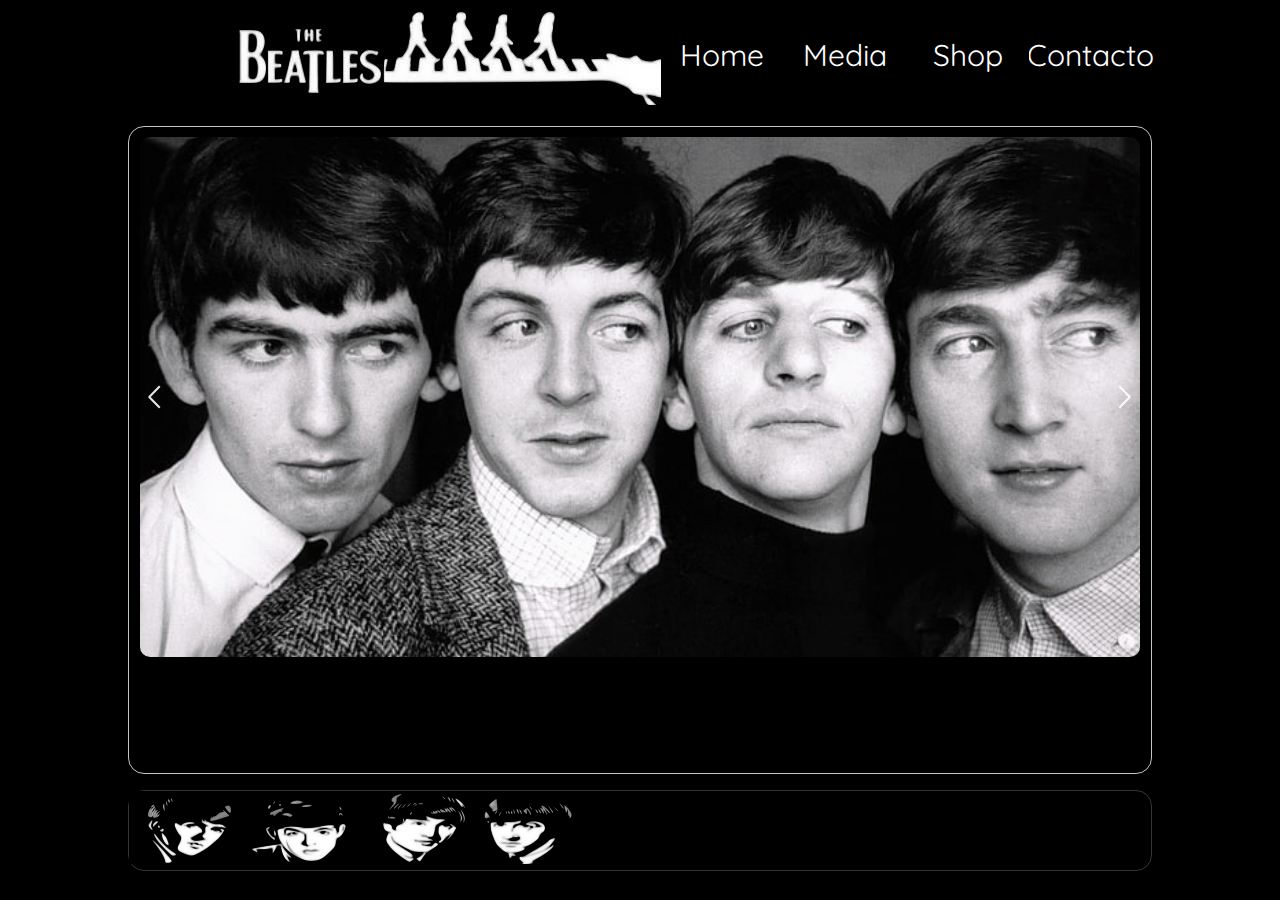
<file: index.html>
<!DOCTYPE html>
<html lang="en">
<head>
    <meta charset="UTF-8">
    <meta http-equiv="X-UA-Compatible" content="IE=edge">
    <meta name="viewport" content="width=device-width, initial-scale=1.0">
    <link rel="stylesheet" href="css/style.css">
    <link rel="icon" type="image/jpg" href="../assets/images/Favicon.png"/>
    <title>The Beatles</title>
    <script>
        let widthInput = document.getElementById("slider-width");
        widthInput.addEventListener("change", (e) => {
            let currentValue = e.currentTarget.value;
            let pSliderWidth = document.getElementById("pSlider");
            pSliderWidth.style.width = `${currentValue}px`
            let liSlideWidth = document.getElementsByClassName(".li_slide");
            for (let i = 0; i < liSlideWidth.length; i++) {
            liSlideWidth[i].style.width = `${currentValue}px`;
            }
            }) 
            let heightInput = document.getElementById("slider-height");
            heightInput.addEventListener("change", (e) => {
            let currentValue = e.currentTarget.value;
            let pSliderWidth = document.getElementById("pSlider");
            pSliderWidth.style.height = `${currentValue}px`;
            let liSlideWidth = document.getElementsByClassName(".li_slide");
            for (let i = 0; i < liSlideWidth.length; i++) {
            liSlideWidth[i].style.height = `${currentValue}px`;
            }
            })
    </script>
</head>
<body>
    <div class="container">
        <header class="Header-Background">
            <div id="UserPanel">
                <a class="contact-btn" href="contact.html">Contacto</a>
                <a class="shop-btn" href="shop.html">Shop</a>
                <a class="media-btn" href="media.html">Media</a>
                <a class="home-btn" href="index.html">Home</a> 
            </div>
        </header>
        <div class="contenido">
            <div class="section">
                <div id="pSlider">
                    <ol id="slider-container" dir="ltr">
                        <li id="slide_1" class="li_slide">
                            <div class="slide-snapper"></div>
                            <a class="prev_slide" href="#slide_4"></a>
                            <a class="next_slide" href="#slide_2"></a>
                        </li>
                        <li id="slide_2" class="li_slide">
                            <div class="slide-snapper"></div>
                            <a class="prev_slide" href="#slide_1"></a>
                            <a class="next_slide" href="#slide_3"></a>
                        </li>
                        <li id="slide_3" class="li_slide">
                            It have 4
                            <div class="slide-snapper"></div>
                            <a class="prev_slide" href="#slide_2"></a>
                            <a class="next_slide" href="#slide_4"></a>
                        </li>
                        <li id="slide_4" class="li_slide">
                            <div class="slide-snapper"></div>
                            <a class="prev_slide" href="#slide_3"></a>
                            <a class="next_slide" href="#slide_1"></a>
                        </li>
                    </ol>
                </div>
            </div>
        </div>
        <div class="footer">
            <div id="footer-img"> 
                <img src="assets/images/Footer.png">
            </div> 
        </div>
    </div>
</body>
</html>
</file>
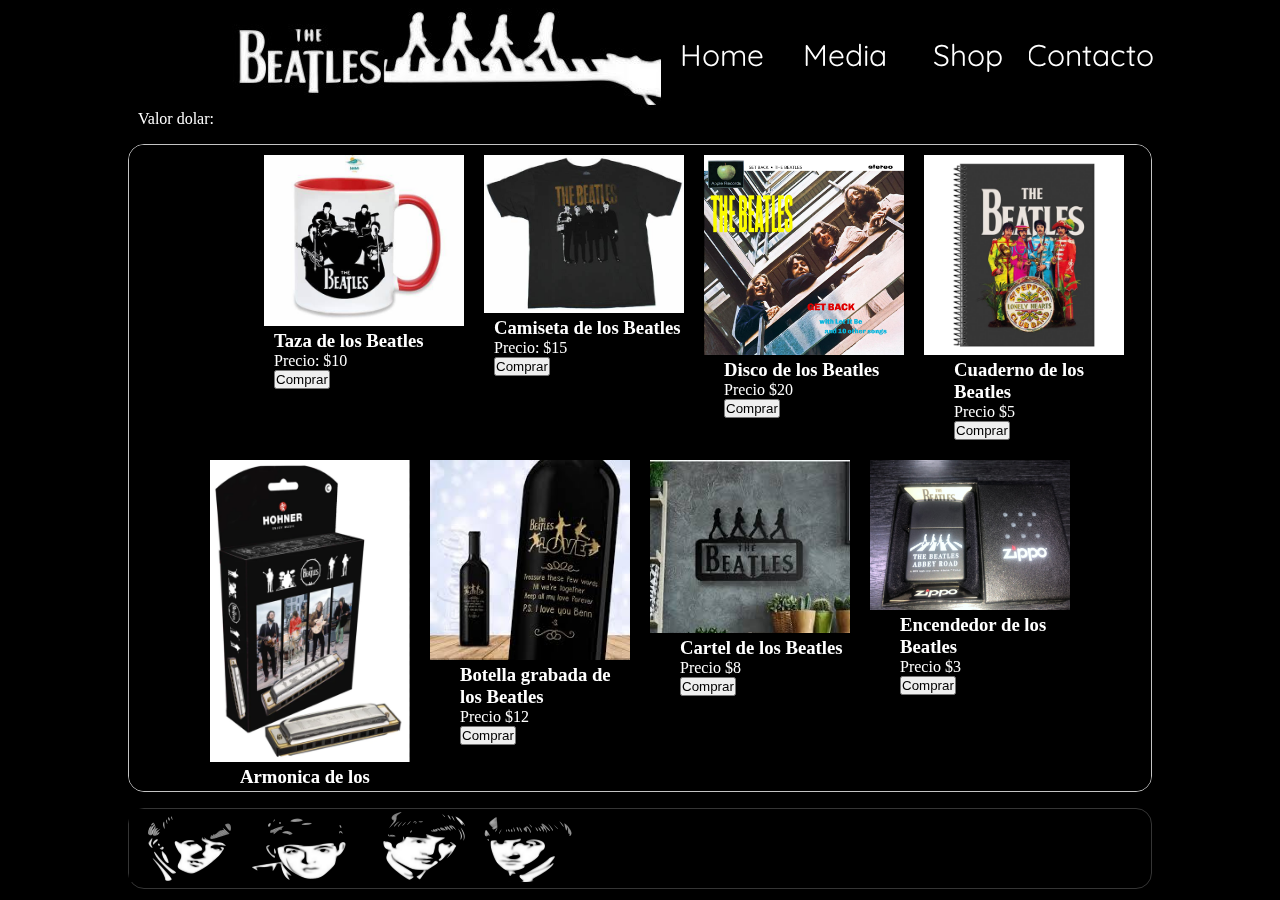
<file: shop.html>
<!DOCTYPE html>
            <html lang="en">
            <head>
                <meta charset="UTF-8">
                <meta http-equiv="X-UA-Compatible" content="IE=edge">
                <meta name="viewport" content="width=device-width, initial-scale=1.0">
                <link rel="stylesheet" href="css/style.css">
                <link rel="icon" type="image/jpg" href="../assets/images/Favicon.png"/>
                <link rel="stylesheet" href="css/style-shop.css">
                <title>The Beatles</title>
                
            </head>
            <body>
                <div class="container">
                    <header class="Header-Background">
                        <div id="UserPanel">
                            <a class="contact-btn" href="contact.html">Contacto</a>
                            <a class="shop-btn" href="shop.html">Shop</a>
                            <a class="media-btn" href="media.html">Media</a>
                            <a class="home-btn" href="index.html">Home</a> 
                        </div>
                    </header>
                    <div style="margin-left:10px; color:white">
                        Valor dolar: <label style="color:rgb(88, 184, 109)" id="valorDolar"></label>
                    </div>
                    <div class="contenido-shop">
                        <div class="galeria">
                            <h2>SECTION</h2>
                            <div class="item">
                                <div class="product"> 
                                    <img src="assets/images/taza.jpg" alt="Taza de los Beatles" style="width:200px"> 
                                    <div style="margin-left:10px; color:white"> 
                                        <h3>Taza de los Beatles</h3>
                                        <p>Precio: $10</p>
                                        <button>Comprar</button>
                                    </div>
                                </div>
                            </div>
                            <div class="item">
                                <div class="product"> 
                                        <img src="assets/images/camiseta.jpg" alt="Camiseta de los Beatles" style="width:200px">
                                        <div style="margin-left:10px; color:white"> 
                                            <h3>Camiseta de los Beatles</h3>
                                            <p>Precio: $15</p>
                                            <button>Comprar</button>
                                        </div>
                                </div>
                            </div>
                            <div class="item">
                                <div class="product"> 
                                    <img src="assets/images/disco.jpg" alt="Disco de los Beatles" style="width:200px">
                                    <div style="margin-left:20px; color:white">
                                        <h3>Disco de los Beatles</h3>
                                        <p>Precio $20</p>
                                        <button>Comprar</button>
                                    </div>
                                </div>
                            </div>
                            <div class="item">
                                <div class="product"> 
                                    <img src="assets/images/cuaderno.jpg" alt="Cuaderno de los Beatles" style="width:200px">
                                    <div style="margin-left:30px; color:white">
                                        <h3>Cuaderno de los Beatles</h3>
                                        <p>Precio $5</p>
                                        <button>Comprar</button>
                                    </div>
                                </div>
                            </div>

                            <div class="item">
                                <div class="product"> 
                                    <img src="assets/images/armonica.png" alt="Armonica de los Beatles" style="width:200px">
                                    <div style="margin-left:30px; color:white">
                                        <h3>Armonica de los Beatles</h3>
                                        <p>Precio $15</p>
                                        <button>Comprar</button>
                                    </div>
                                </div>
                            </div>
                            <div class="item">
                                <div class="product"> 
                                    <img src="assets/images/botella.jpeg" alt="Botella grabada de los Beatles" style="width:200px">
                                    <div style="margin-left:30px; color:white">
                                        <h3>Botella grabada de los Beatles</h3>
                                        <p>Precio $12</p>
                                        <button>Comprar</button>
                                    </div>
                                </div>
                            </div>
                            <div class="item">
                                <div class="product"> 
                                    <img src="assets/images/cartel.jpeg" alt="Cartel de los Beatles" style="width:200px">
                                    <div style="margin-left:30px; color:white">
                                        <h3>Cartel de los Beatles</h3>
                                        <p>Precio $8</p>
                                        <button>Comprar</button>
                                    </div>
                                </div>
                            </div>
                            <div class="item">
                                <div class="product"> 
                                    <img src="assets/images/encendedor.jpeg" alt="Encendedor de los Beatles" style="width:200px">
                                    <div style="margin-left:30px; color:white">
                                        <h3>Encendedor de los Beatles</h3>
                                        <p>Precio $3</p>
                                        <button>Comprar</button>
                                    </div>
                                </div>
                            </div>
                            <div class="item">
                                <div class="product"> 
                                    <img src="assets/images/fansdisco.png" alt="Disco fans de los Beatles" style="width:200px">
                                    <div style="margin-left:30px; color:white">
                                        <h3>Disco Fans de los Beatles</h3>
                                        <p>Precio $25</p>
                                        <button>Comprar</button>
                                    </div>
                                </div>
                            </div>
                            <div class="item">
                                <div class="product"> 
                                    <img src="assets/images/libro.png" alt="Libro de los Beatles" style="width:200px">
                                    <div style="margin-left:30px; color:white">
                                        <h3>Libro de los Beatles</h3>
                                        <p>Precio $14</p>
                                        <button>Comprar</button>
                                    </div>
                                </div>
                            </div>
                            <div class="item">
                                <div class="product"> 
                                    <img src="assets/images/mate.jpeg" alt="Mate de los Beatles" style="width:200px">
                                    <div style="margin-left:30px; color:white">
                                        <h3>Mate de los Beatles</h3>
                                        <p>Precio $18</p>
                                        <button>Comprar</button>
                                    </div>
                                </div>
                            </div>
                            <div class="item">
                                <div class="product"> 
                                    <img src="assets/images/mochila.jpeg" alt="Mochila de los Beatles" style="width:200px">
                                    <div style="margin-left:30px; color:white">
                                        <h3>Mochila de los Beatles</h3>
                                        <p>Precio $12</p>
                                        <button>Comprar</button>
                                    </div>
                                </div>
                            </div>
                            <div class="item">
                                <div class="product"> 
                                    <img src="assets/images/monopoly.jpg" alt="Monopoly de los Beatles" style="width:200px">
                                    <div style="margin-left:30px; color:white">
                                        <h3>Monopoly de los Beatles</h3>
                                        <p>Precio $35</p>
                                        <button>Comprar</button>
                                    </div>
                                </div>
                            </div>
                            <div class="item">
                                <div class="product"> 
                                    <img src="assets/images/muniecos.jpeg" alt="Muñecos de los Beatles" style="width:200px">
                                    <div style="margin-left:30px; color:white">
                                        <h3>Muñecos de los Beatles</h3>
                                        <p>Precio $40</p>
                                        <button>Comprar</button>
                                    </div>
                                </div>
                            </div>
                            <div class="item">
                                <div class="product"> 
                                    <img src="assets/images/remera.jpg" alt="Remera de los Beatles" style="width:200px">
                                    <div style="margin-left:30px; color:white">
                                        <h3>Remera de los Beatles</h3>
                                        <p>Precio $32</p>
                                        <button>Comprar</button>
                                    </div>
                                </div>
                            </div>
                            <div class="item">
                                <div class="product"> 
                                    <img src="assets/images/unias.jpg" alt="Uñas de los Beatles" style="width:200px">
                                    <div style="margin-left:30px; color:white">
                                        <h3>Uñas guitarra de los Beatles</h3>
                                        <p>Precio $18</p>
                                        <button>Comprar</button>
                                    </div>
                                </div>
                            </div>
                        </div>
                    </div>
                    <div class="footer">
                        <div id="footer-img"> 
                            <img src="assets/images/Footer.png">
                        </div> 
                    </div>
                </div>
                <script src="./js/shop.js"></script>
            </body>
            </html>
</file>
<file: css/style.css>
@import url('https://fonts.googleapis.com/css2?family=Quicksand&display=swap');

* {
    padding: 0;
    margin: 0;
    box-sizing: border-box;
}

body {
    background: #000000;
    font-family: 'calibri';
    height: 100vh;
}
 
header {

    width: 100%;
    height:15%;
    
}

.Header-Background{

    background: url("../assets/images/LogoHeader.jpg");
    background-repeat: no-repeat;
    height: 110px;
    
}
.UserPanel {
    
    width: 962px;
    height: 98px;
 }

.contact-btn {
    
    float: right;
    width: 12%;
    height: 110px;
    padding: 0;
    display: flex;
    align-items: center;
    justify-content: center;
    font-family: 'Quicksand';
    text-decoration: none;
    color: white;
    background-color: #000000;
    font-size: 30px;
    cursor: pointer;
    border: none;
}

.contact-btn:hover {
    background: url("../assets/images/NavContactFigure.png");
    text-indent: -9999px;
    background-size: contain;
    background-repeat: no-repeat;
}

.shop-btn {
    
    float: right;
    width: 12%;
    height: 110px;
    padding: 0;
    display: flex;
    align-items: center;
    justify-content: center;
    font-family: 'Quicksand';
    text-decoration: none;
    color: white;
    background-color: #000000;
    font-size: 30px;
    cursor: pointer;
    border: none;
}

.shop-btn:hover {
    background: url("../assets/images/NavShopFigure.png");
    text-indent: -9999px;
    background-size: contain;
    background-repeat: no-repeat;
  }

  .media-btn {
    
    float: right;
    width: 12%;
    height: 110px;
    padding: 0;
    display: flex;
    align-items: center;
    justify-content: center;
    font-family: 'Quicksand';
    text-decoration: none;
    color: white;
    background-color: #000000;
    font-size: 30px;
    cursor: pointer;
    border: none;
}

.media-btn:hover {
    background: url("../assets/images/NavMediaFigure.png");
    text-indent: -9999px;
    background-size: contain;
    background-repeat: no-repeat;
  }

.home-btn {
    
    float: right;
    width: 12%;
    height: 110px;
    padding: 0;
    display: flex;
    align-items: center;
    justify-content: center;
    font-family: 'Quicksand';
    text-decoration: none;
    color: white;
    background-color: #000000;
    font-size: 30px;
    cursor: pointer;
    border: none;
}

.home-btn:hover {
    background: url("../assets/images/NavInicioFigure.png");
    text-indent: -9999px;
    background-size: contain;
    background-repeat: no-repeat;
  }

.container{
    
    width: 80vw;
    height: 90%;
    margin: 0 auto;
    
}

.contenido{
    border: 1px solid #c4c4c4;
    border-radius: 1em;
    height: 80%;
    margin: 1em 0;
    background: #000000 ;
}

.section {
   
    border-radius: 1em;
    height: 95%;
    width: 98%;
    float:left;
    margin: 1%;
    background: #000000;
}

.footer {

    border: 1px solid #353535;
    border-radius: 1em;
    height: 10%;
    background: #000000;
}

.info-form {
    color: #ffffff;
}


.footer-img {

    background-repeat: no-repeat;
    background-size: contain;
    width: 12%;
    height: 110px;
    padding: 0;
    display: flex;
    align-items: center;
    background-color: #000000; 

}

/*-------------------------------------------------------------------------*/
/*    Carousel en javascript para que pase las imagenes. Tiene autoplay    */
/*-------------------------------------------------------------------------*/
*,
*:after,
*:before {
    box-sizing: border-box;
} 
/* Imagenes */
#slide_1 {
    background-image: url("../assets/images/Slider_1.jpg");
}
#slide_2 {
    background-image: url("../assets/images/Slider_2.jpg");
}
#slide_3 {
    background-image: url("../assets/images/Slider_3.jpg");
}
#slide_4 {
    background-image: url("../assets/images/Slider_4.jpg");
}
.li_slide {
    background-size: cover;
    background-position: center;
}

/* Animations */
@keyframes tonext {
    75% {
        margin-left: 0;
    }
    95% {
        margin-left: calc(100% + 150px);
    }
    98% {
        margin-left: calc(100% + 150px);
    }
    99% {
        margin-left: 0;
    }
}
@keyframes snap {
    96% {
        scroll-snap-align: start;
    }
    97% {
        scroll-snap-align: none;
    }
    99% {
        scroll-snap-align: none;
    }
    100% {
        scroll-snap-align: start;
    }
}
@keyframes tostart {
    75% {
        margin-left: 0;
    }
    95% {
        margin-left: calc(-300% - 450px);
    }
    98% {
        margin-left: calc(-300% - 450px);
    }
    99% {
        margin-left: 0;
    }
}

/* Reset */
ol,
li {
    list-style: none;
    margin: 0;
    padding: 0;
}
#pSlider {
    width: 1000px;
    height: 520px;
    position: relative;
    margin: 0 auto; /* Left, Right Navigation Arrows */
}
#pSlider #slider-container {
    display: flex;
    height: 100%;
    width: 100%;
    overflow-x: scroll;
    scroll-snap-type: x mandatory;
    scroll-behavior: smooth;
}
#pSlider #slider-container .li_slide {
    position: relative;
    width: 100%;
    border-radius: 10px;
    background-color: khaki;
    flex: none;
    margin-right: 150px;
}
#pSlider #slider-container .li_slide:nth-child(even) {
    background-color: mediumaquamarine;
}
#pSlider #slider-container .li_slide:last-child {
    margin-right: 0;
}
#pSlider #slider-container .li_slide .slide-snapper {
    /* Auto play */
    scroll-snap-align: start;
    position: absolute;
    top: 0;
    left: 0;
    width: 100%;
    height: 100%;
    animation: tonext 4s infinite ease, snap 4s infinite ease;
}
@media (prefers-reduced-motion: reduce) {
    #pSlider #slider-container .li_slide .slide-snapper {
        animation-name: none;
    }
}
#pSlider #slider-container .li_slide:last-child .slide-snapper {
    animation-name: tostart, snap;
}
#pSlider #slider-container:hover .li_slide .slide-snapper,
#pSlider #slider-container:focus-within .li_slide .slide-snapper {
    animation-name: none;
}
#pSlider:before,
#pSlider:after,
#pSlider .prev_slide,
#pSlider .next_slide {
    display: inline-block;
    position: absolute;
    top: 0;
    width: 30px;
    height: 100%;
    z-index: 2;
    cursor: pointer;
}
#pSlider:before,
#pSlider:after {
    background-repeat: no-repeat;
    background-position: center;
    background-size: 70%;
}
#pSlider .next_slide {
    border-top-right-radius: 10px;
    border-bottom-right-radius: 10px;
    padding: 20px;
}
#pSlider .prev_slide {
    border-top-left-radius: 10px;
    border-bottom-left-radius: 10px;
    padding: 20px;
}
#pSlider:before,
#pSlider .prev_slide {
    content: "";
    left: 0px;
}
#pSlider:after,
#pSlider .next_slide {
    content: "";
    right: 0px;
}
#pSlider:after {
    z-index: 1; /* set underneath .next_slide (z: 2)*/
    background-image: url("data:image/svg+xml,%3Csvg width='40' height='60' xmlns='http://www.w3.org/2000/svg' version='1.1'%3E%3Cpolyline points='10 10 30 30 10 50' stroke='rgba(255,255,255,0.9)' stroke-width='4' stroke-linecap='butt' fill='none' stroke-linejoin='round'%3E&lt;%3C/polyline%3E%3C/svg%3E");
}
#pSlider:before {
    background-image: url("data:image/svg+xml,%3Csvg width='40' height='60' xmlns='http://www.w3.org/2000/svg' version='1.1'%3E%3Cpolyline points='30 10 10 30 30 50' stroke='rgba(255,255,255,0.9)' stroke-width='4' stroke-linecap='butt' fill='none' stroke-linejoin='round'%3E&gt;%3C/polyline%3E%3C/svg%3E");
}
/* Scrollbar */ 
#pSlider #slider-container::-webkit-scrollbar { display: none; height: 5px; } #pSlider #slider-container::-webkit-scrollbar-thumb { background-color: #000; border-radius: 50px; } #pSlider #slider-container::-webkit-scrollbar-track { background-color: transparent; } /* Input */ #sliderSettings { text-align: center; } #slider-width, #slider-height { text-align: center; margin-bottom: 20px; } h2 { text-align: center; }
</file>
<file: css/style-shop.css>
.contenido-shop{
    border: 1px solid #c4c4c4;
    border-radius: 1em;
    height: 80%;
    margin: 1em 0;
    background: #000000 ;
    overflow-y: auto;
}

.galeria {
    display: flex;
    flex-wrap: wrap;
    justify-content: center;
    height: 90%;
    
  }
  
  .item {
    width: 200px;
    margin: 10px;
  }
  
  .item img {
    width: 100%;
    height: auto;
  }

  .product {
    width: 100%;
    height: auto;
  }

/* 
.product1 {
    display: flex;
    align-items: center;
    margin-bottom: 20px;

}

.product2 {
    display: flex;
    align-items: right;
    margin-bottom: 40px;
    margin-left: 300px;
}

.product3 {
    display: flex;
    align-items: center;
    margin-bottom: 60px;
}

.product4 {
    display: flex;
    align-items: center;
    margin-bottom:80px;
} */
</file>
